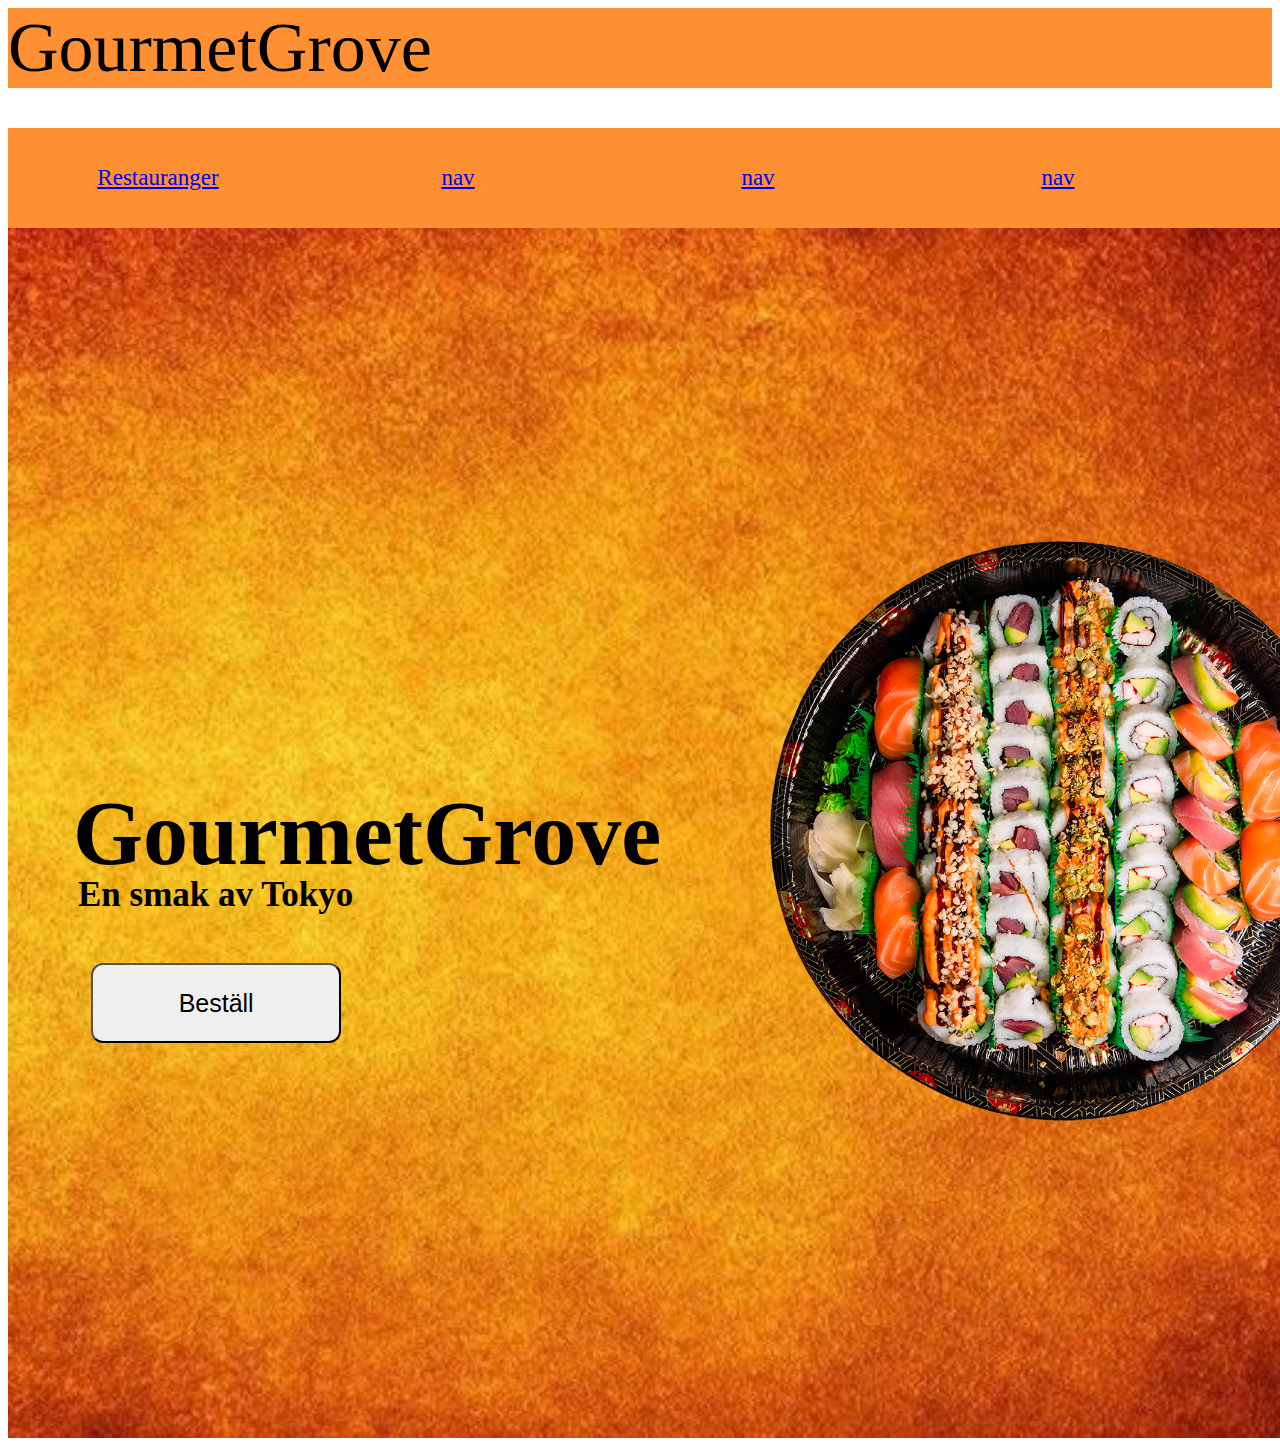
<file: index.html>
<!DOCTYPE html>
<html lang="en">
<head>
    <meta charset="UTF-8">
    <meta name="viewport" content="width=device-width, initial-scale=1.0">
    <link rel="stylesheet" href="css/style.css">
</head>
<body>

<header> 
  GourmetGrove
</header>

<div id="container">
  <nav>  
    <div class="nav">

<div><a href="Restaurang.html">Restauranger</a></div>
<div><a href="https://www.google.com/search?client=safari&sca_esv=cf4b4f72d6e342aa&rls=en&q=sushi&udm=2&fbs=[base64]&sa=X&ved=2ahUKEwjG5Pb81YuKAxXmKxAIHVRFAD4QtKgLegQIFRAB">nav</a></div>
<div><a href="https://www.google.com/search?client=safari&sca_esv=cf4b4f72d6e342aa&rls=en&q=sushi&udm=2&fbs=[base64]&sa=X&ved=2ahUKEwjG5Pb81YuKAxXmKxAIHVRFAD4QtKgLegQIFRAB">nav</a></div>
<div><a href="https://www.google.com/search?client=safari&sca_esv=cf4b4f72d6e342aa&rls=en&q=sushi&udm=2&fbs=[base64]&sa=X&ved=2ahUKEwjG5Pb81YuKAxXmKxAIHVRFAD4QtKgLegQIFRAB">nav</a></div>

    </div>

  </nav> 
  
  <section id="bakgrund">
    
    <div><h1 class="h1">GourmetGrove</h1>
    <h2 class="h2">En smak av Tokyo</h2></div>
    <img id=sushi src="img/sushi.plate.PNG" alt="Sushi">
    <a href="Restaurang.html"> <button> Beställ </button> </a> 
  
  </section>
</div> 

</body>
</html>
</file>
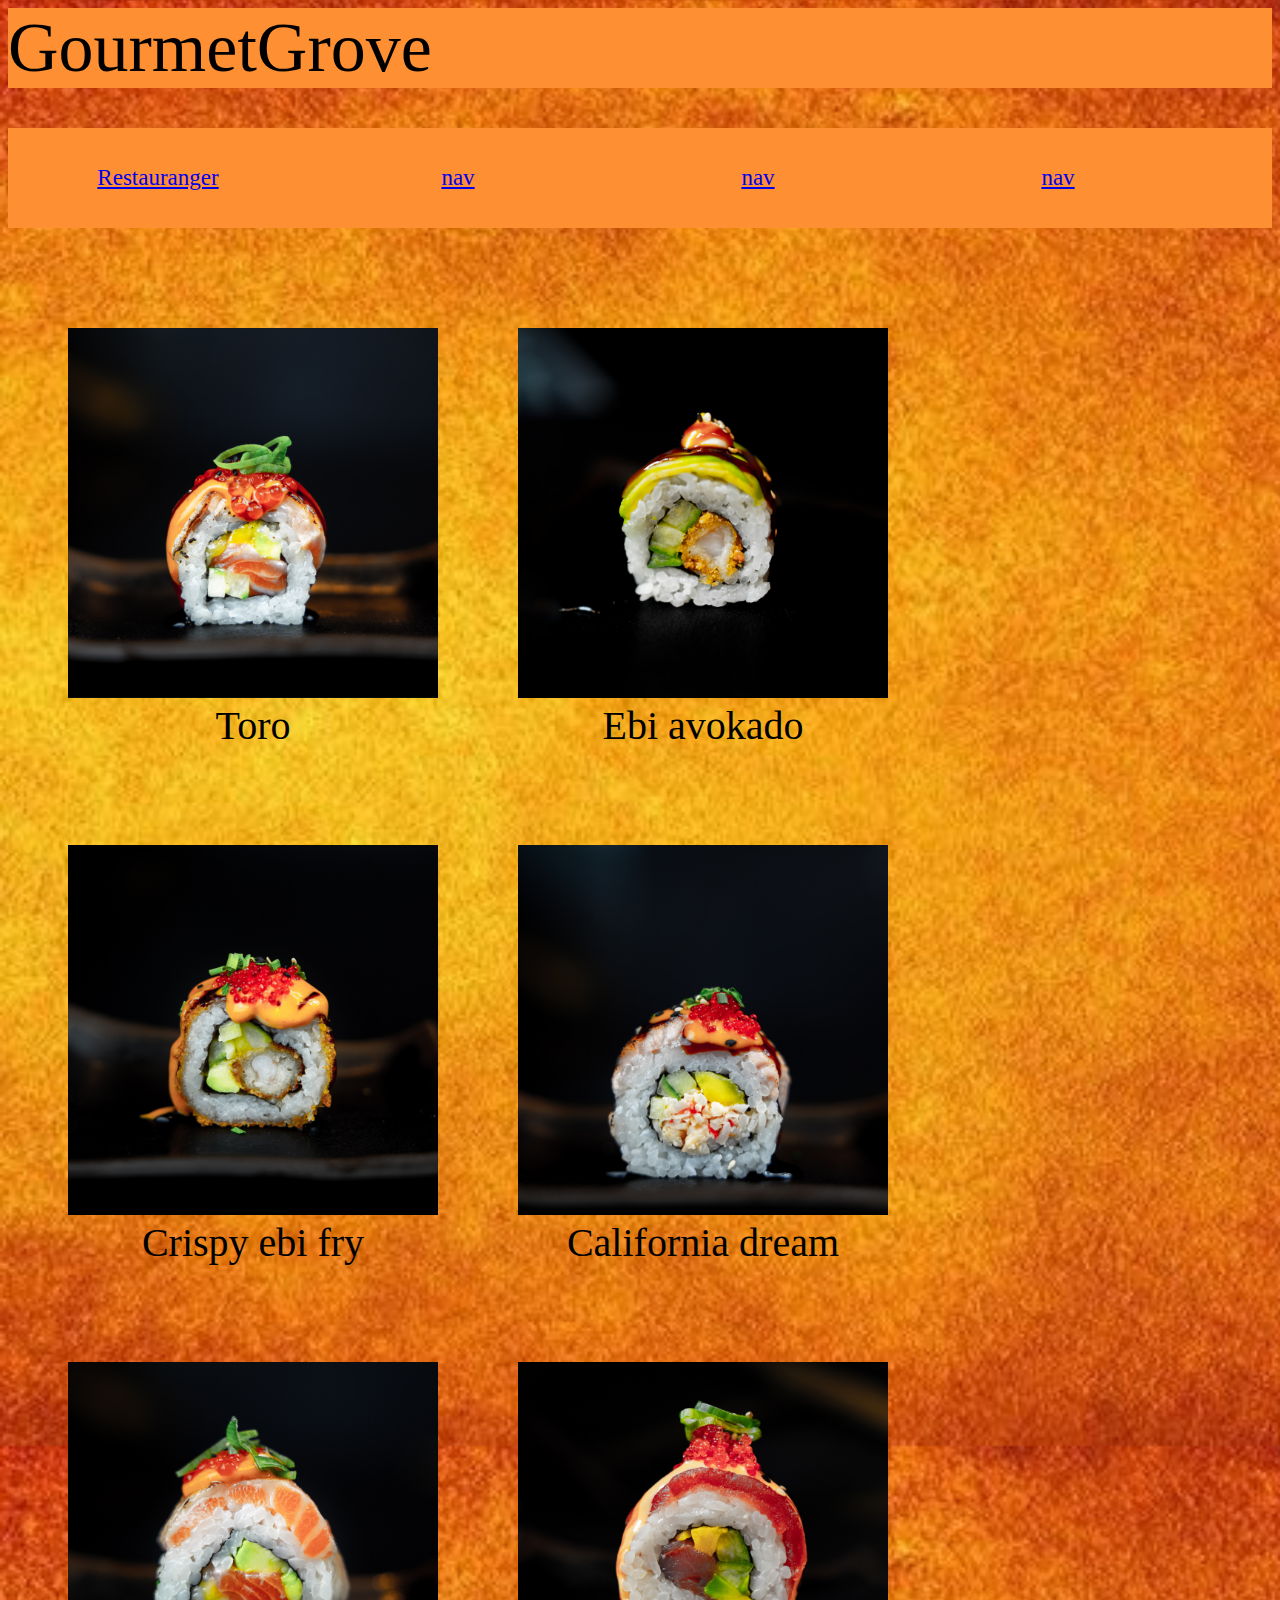
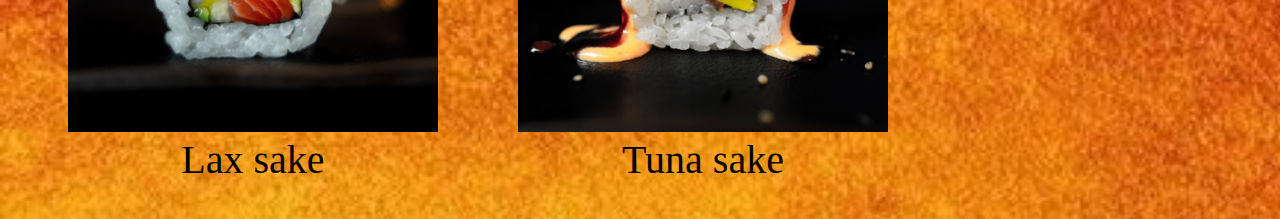
<file: Meny.html>
<!DOCTYPE html>
<html lang="en">
<head>
    <meta charset="UTF-8">
    <meta name="viewport" content="width=device-width, initial-scale=1.0">
    <link rel="stylesheet" href="css/style.css">
</head>
<body id="sida3">

    <header> 
        GourmetGrove
      </header>
      
<div id="container">
  <nav>  
    <div class="nav">

<div><a href="https://www.google.com/search?client=safari&sca_esv=cf4b4f72d6e342aa&rls=en&q=sushi&udm=2&fbs=[base64]&sa=X&ved=2ahUKEwjG5Pb81YuKAxXmKxAIHVRFAD4QtKgLegQIFRAB">Restauranger</a></div>
<div><a href="https://www.google.com/search?client=safari&sca_esv=cf4b4f72d6e342aa&rls=en&q=sushi&udm=2&fbs=[base64]&sa=X&ved=2ahUKEwjG5Pb81YuKAxXmKxAIHVRFAD4QtKgLegQIFRAB">nav</a></div>
<div><a href="https://www.google.com/search?client=safari&sca_esv=cf4b4f72d6e342aa&rls=en&q=sushi&udm=2&fbs=[base64]&sa=X&ved=2ahUKEwjG5Pb81YuKAxXmKxAIHVRFAD4QtKgLegQIFRAB">nav</a></div>
<div><a href="https://www.google.com/search?client=safari&sca_esv=cf4b4f72d6e342aa&rls=en&q=sushi&udm=2&fbs=[base64]&sa=X&ved=2ahUKEwjG5Pb81YuKAxXmKxAIHVRFAD4QtKgLegQIFRAB">nav</a></div>

    </div>

  </nav> 
<section id="bakgrund3">

  <div class="sushirätter">

   


    <figure>
        <img id=Rätter src="img/Toro.png" alt="Toro" width="370" height="370">
        <figcaption>Toro</figcaption> 
      </figure>

      <figure>
        <img id=Rätter src="img/EbiAv.png" alt="Ebi avokado" width="370" height="370">
        <figcaption>Ebi avokado</figcaption> 
      </figure>

      <figure>
        <img id=rätter src="img/CrispyEbi.png" alt="Crispy ebi" width="370" height="370">
        <figcaption>Crispy ebi fry</figcaption> 
      </figure>

      <figure>
        <img id=Rätter src="img/Calidreeeeaaammm.png" alt="Calidream" width="370" height="370">
        <figcaption>California dream</figcaption> 
      </figure>

      <figure>
        <img id=Rätter src="img/SakeLax.png" alt="Lax sake" width="370" height="370">
        <figcaption>Lax sake</figcaption> 
      </figure>

      <figure>
        <img id=rätter src="img/TunASake.png" alt="Tuna sake" width="370" height="370">
        <figcaption>Tuna sake</figcaption> 
      </figure>



</div> 



</section>
</div>

</body>
</html>
</file>
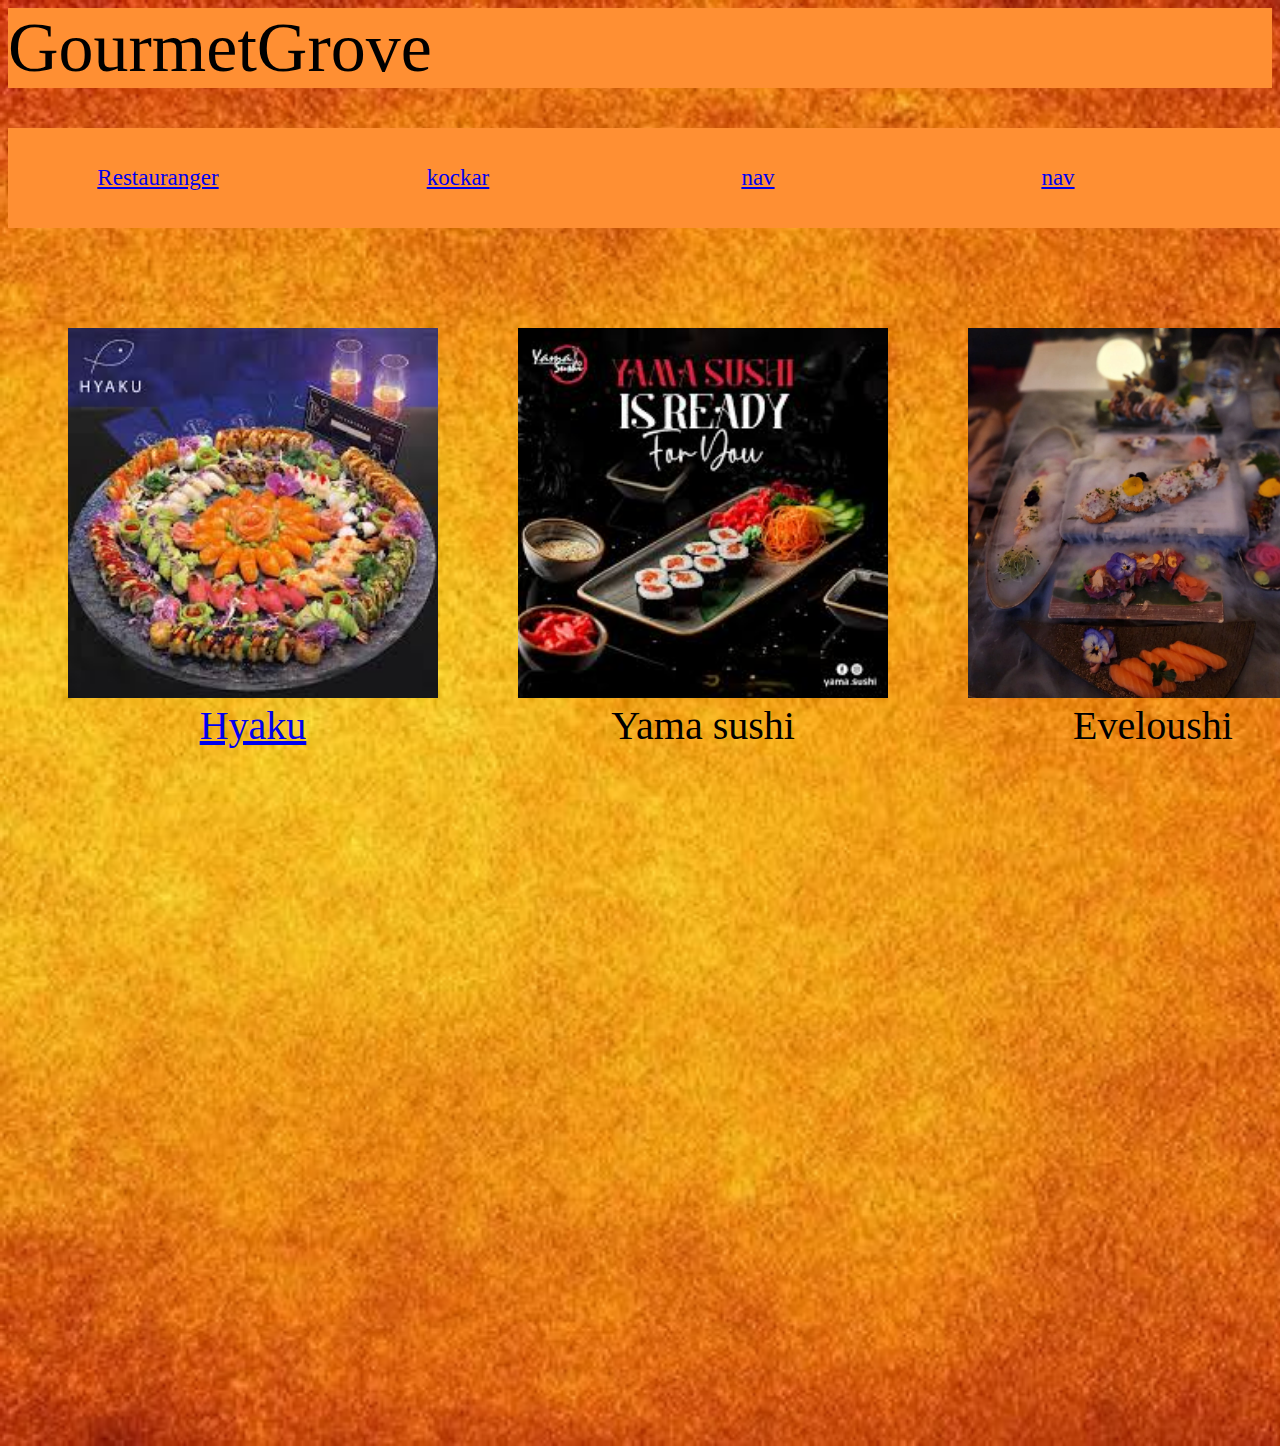
<file: Restaurang.html>
<!DOCTYPE html>
<html lang="en">
<head>
    <meta charset="UTF-8">
    <meta name="viewport" content="width=device-width, initial-scale=1.0">
    <link rel="stylesheet" href="css/style.css">
</head>
<body id="sida2">

  <header> 
    GourmetGrove
  </header>
  
<div id="container">
  <nav>  
    <div class="nav">

<div><a href="https://www.google.com/search?client=safari&sca_esv=cf4b4f72d6e342aa&rls=en&q=sushi&udm=2&fbs=[base64]&sa=X&ved=2ahUKEwjG5Pb81YuKAxXmKxAIHVRFAD4QtKgLegQIFRAB">Restauranger</a></div>
<div><a href="https://www.google.com/search?client=safari&sca_esv=cf4b4f72d6e342aa&rls=en&q=sushi&udm=2&fbs=[base64]&sa=X&ved=2ahUKEwjG5Pb81YuKAxXmKxAIHVRFAD4QtKgLegQIFRAB">kockar</a></div>
<div><a href="https://www.google.com/search?client=safari&sca_esv=cf4b4f72d6e342aa&rls=en&q=sushi&udm=2&fbs=[base64]&sa=X&ved=2ahUKEwjG5Pb81YuKAxXmKxAIHVRFAD4QtKgLegQIFRAB">nav</a></div>
<div><a href="https://www.google.com/search?client=safari&sca_esv=cf4b4f72d6e342aa&rls=en&q=sushi&udm=2&fbs=[base64]&sa=X&ved=2ahUKEwjG5Pb81YuKAxXmKxAIHVRFAD4QtKgLegQIFRAB">nav</a></div>

    </div>

  </nav> 
<section id="bakgrund2">

  <div class="restauranger">

  
    <figure>
      <a href="Meny.html"> <img id=yama src="img/Hayaku.jpeg" alt="Hayaku" width="370" height="370">
      <figcaption>Hyaku</figcaption> </a>
    </figure>

    <figure>
      <img id=yama src="img/yama.jpeg" alt="Sushi yama" width="370" height="370">
      <figcaption>Yama sushi</figcaption>
    </figure>

    <figure>
      <img id=yama src="img/evelushi.webp" alt="Evelushi" width="370" height="370">
      <figcaption>Eveloushi</figcaption>
    </figure>

    

</div> 

</section>
</div>

</body>
</html>
</file>
<file: css/style.css>
#container{
    display: grid;
    height: 150vh;
    grid-template-areas: 
    'hd hd hd hd'
    'nv nv nv nv '
    'sec sec sec sec'
    'sec sec sec sec'
    'sec sec sec sec';

    margin: auto;
    grid-template-rows: 0.1fr 0.1fr 1fr 1fr 1fr; 
}

header {
    grid-area: hd;
    font-size: 70px;
    background-color: rgb(255, 143, 51);
    
}



nav{
    grid-area: nv;
    background-color: rgb(2255, 143, 51);
  
}

section{
    grid-area: sec;
    
}

.nav{
    border: 2px;
    display: flex;
    align-items: stretch;
    font-size: 23px;
    color: rgb(0, 0, 0);
}

.nav div{
   width: 300px;
   height: 10
   px;
   background-color: rgb(255, 143, 51);
   text-align: center;
   line-height: 100px;
}

#bakgrund {
    background-image: url('../img/ac09c730500a4df67ceb63e35cd103fd.jpg');
    background-size: cover;
    display: flex;
    align-items: center;
    justify-content: space-around;
}

button {
    width: 250px;
    height: 80px;
    font-size: 25px;
   position: relative;
   top: 170px;
   right: 1370px;
   border-radius: 12px;
}

h1 {
    font-size:90px;
    text-align: left;
    margin-left: 65px;
}

h2 {
    font-size: 35px;
    text-align: left;
    margin-left: 70px;
    margin-top: -70px;
}



#sushi {
    width: 600px;
    height: 600px; 
    margin: 100px;
}


#sida2 {
    
    background-image: url('../img/ac09c730500a4df67ceb63e35cd103fd.jpg');
    background-size: cover;
   }

.restauranger {

    display: flex;
    padding: 20px;

}

#yamasushi {
    font-size: 200px;
}




#sida3 {
    
    background-image: url('../img/ac09c730500a4df67ceb63e35cd103fd.jpg');
    background-size: cover;
   }


.sushirätter {

    display: flex;
    flex-wrap: wrap;
    padding: 20px;

}

figcaption {
    font-size: 40px;
    text-align: center;
}

figure {
    margin-top: 80px;
}
</file>
